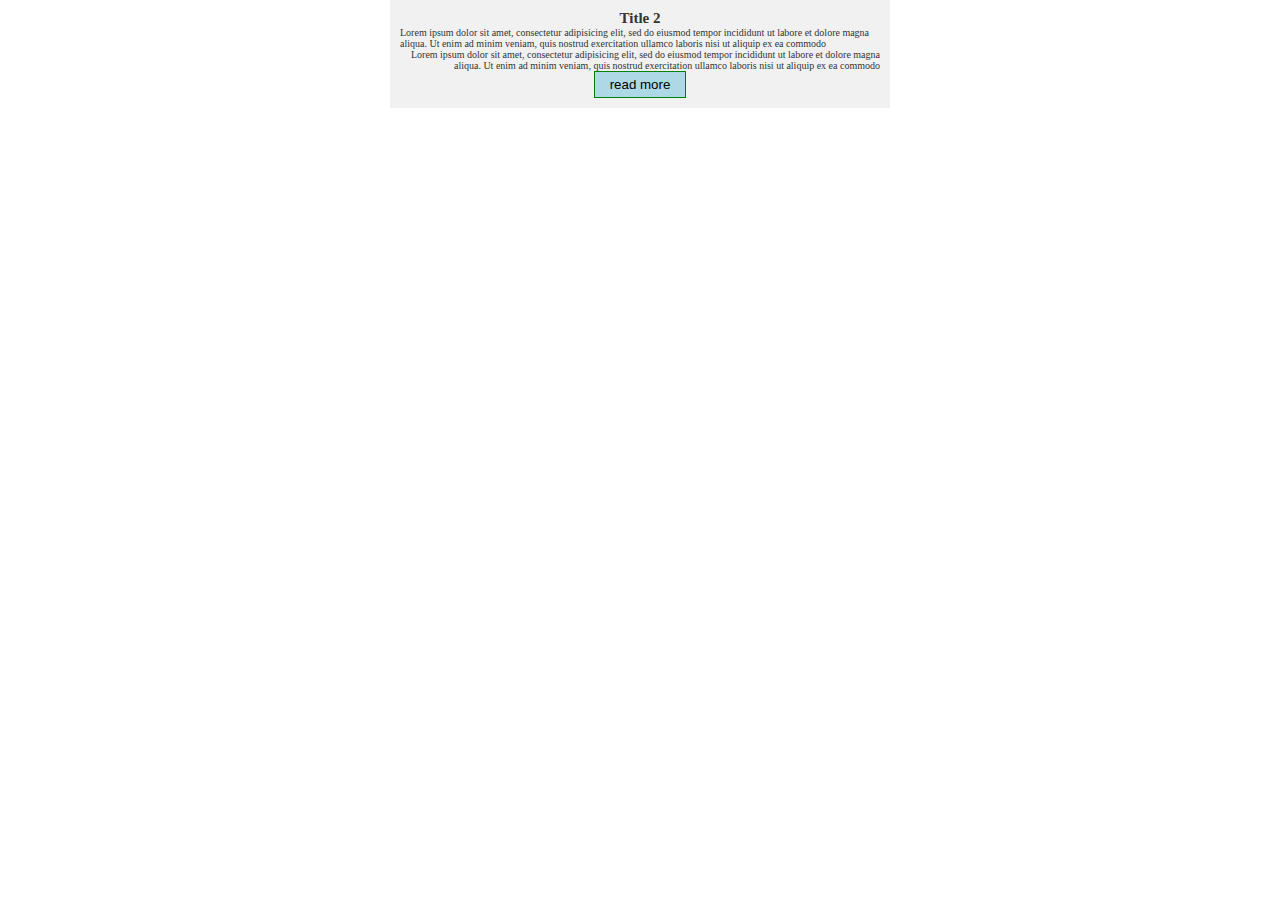
<file: Class:ID/index.html>
<!DOCTYPE html>
<html lang="en">
  <head>
    <meta charset="UTF-8" />
    <meta name="viewport" content="width=device-width, initial-scale=1.0" />
    <title>Class/ID Task</title>
    <link rel="stylesheet" href="assets/css/style.css" />
  </head>
  <body>
    <section id="layout">
      <h2>Title 2</h2>
      <p class="left">
        Lorem ipsum dolor sit amet, consectetur adipisicing elit, sed do eiusmod
        tempor incididunt ut labore et dolore magna aliqua. Ut enim ad minim
        veniam, quis nostrud exercitation ullamco laboris nisi ut aliquip ex ea
        commodo
      </p>
      <p class="right">
        Lorem ipsum dolor sit amet, consectetur adipisicing elit, sed do eiusmod
        tempor incididunt ut labore et dolore magna aliqua. Ut enim ad minim
        veniam, quis nostrud exercitation ullamco laboris nisi ut aliquip ex ea
        commodo
      </p>
      <button>read more</button>
    </section>
  </body>
</html>
</file>
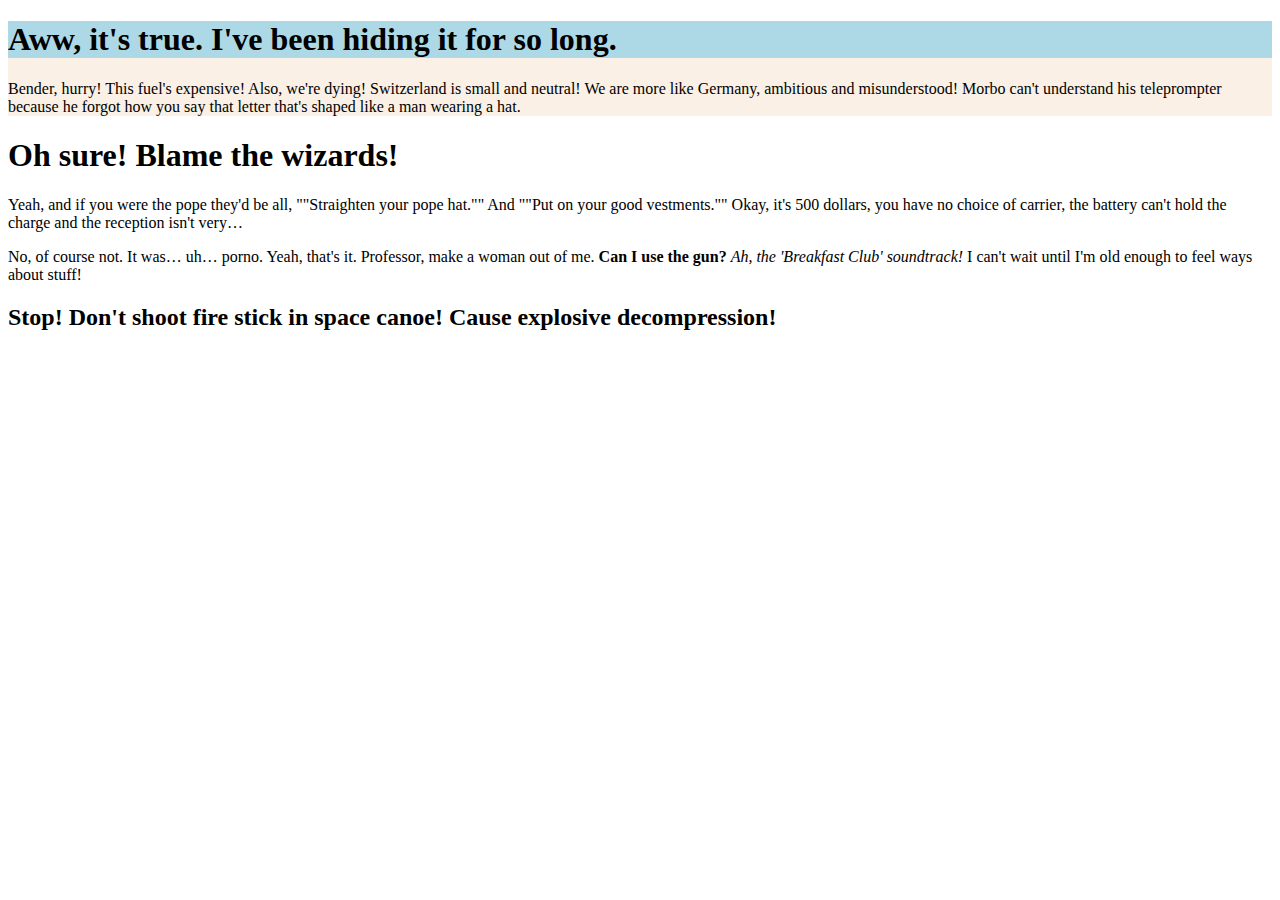
<file: Background/Level1_1/index.html>
<!DOCTYPE html>
<html lang="en">
  <head>
    <meta charset="UTF-8" />
    <meta name="viewport" content="width=device-width, initial-scale=1.0" />
    <title>Document</title>
    <link rel="stylesheet" href="assets/css/style.css" />
  </head>
  <body>
    <!-- 1. Beispiel -->
    <section>
      <h1>Aww, it's true. I've been hiding it for so long.</h1>
      <p>
        Bender, hurry! This fuel's expensive! Also, we're dying! Switzerland is
        small and neutral! We are more like Germany, ambitious and
        misunderstood! Morbo can't understand his teleprompter because he forgot
        how you say that letter that's shaped like a man wearing a hat.
      </p>
    </section>

    <!-- 2. Beispiel -->
    <article>
      <h1>Oh sure! Blame the wizards!</h1>
      <p>
        Yeah, and if you were the pope they'd be all, ""Straighten your pope
        hat."" And ""Put on your good vestments."" Okay, it's 500 dollars, you
        have no choice of carrier, the battery can't hold the charge and the
        reception isn't very…
      </p>
      <p>
        No, of course not. It was… uh… porno. Yeah, that's it. Professor, make a
        woman out of me. <strong> Can I use the gun?</strong>
        <em> Ah, the 'Breakfast Club' soundtrack!</em> I can't wait until I'm
        old enough to feel ways about stuff!
      </p>
      <h2>
        Stop! Don't shoot fire stick in space canoe! Cause explosive
        decompression!
      </h2>
    </article>
  </body>
</html>
</file>
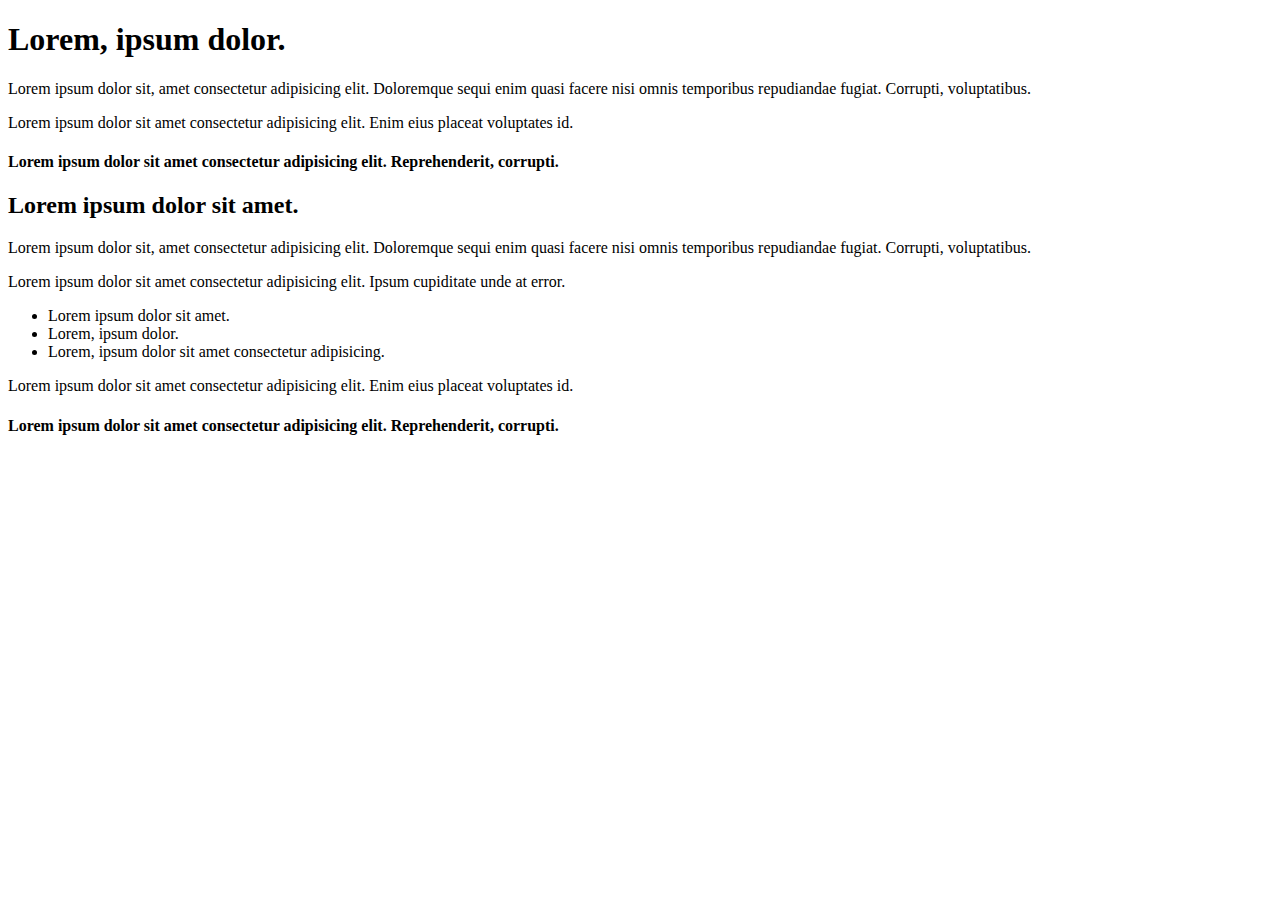
<file: Background/Level2_1/index.html>
<!DOCTYPE html>
<html lang="en">
  <head>
    <meta charset="UTF-8" />
    <meta name="viewport" content="width=device-width, initial-scale=1.0" />
    <title>Document</title>
    <link rel="stylesheet" href="assets/css/style.css" />
  </head>
  <body>
    <main>
      <section>
        <h1>Lorem, ipsum dolor.</h1>
        <p>
          Lorem ipsum dolor sit, amet consectetur adipisicing elit. Doloremque
          sequi enim quasi facere nisi omnis temporibus repudiandae fugiat.
          Corrupti, voluptatibus.
        </p>
        <p>
          Lorem ipsum dolor sit amet consectetur adipisicing elit. Enim eius
          placeat voluptates id.
        </p>
        <h4>
          Lorem ipsum dolor sit amet consectetur adipisicing elit.
          Reprehenderit, corrupti.
        </h4>
      </section>
      <article>
        <h2>Lorem ipsum dolor sit amet.</h2>
        <p>
          Lorem ipsum dolor sit, amet consectetur adipisicing elit. Doloremque
          sequi enim quasi facere nisi omnis temporibus repudiandae fugiat.
          Corrupti, voluptatibus.
        </p>
        <p>
          Lorem ipsum dolor sit amet consectetur adipisicing elit. Ipsum
          cupiditate unde at error.
        </p>
        <ul>
          <li>Lorem ipsum dolor sit amet.</li>
          <li>Lorem, ipsum dolor.</li>
          <li>Lorem, ipsum dolor sit amet consectetur adipisicing.</li>
        </ul>
        <p>
          Lorem ipsum dolor sit amet consectetur adipisicing elit. Enim eius
          placeat voluptates id.
        </p>
        <h4>
          Lorem ipsum dolor sit amet consectetur adipisicing elit.
          Reprehenderit, corrupti.
        </h4>
      </article>
    </main>
  </body>
</html>
</file>
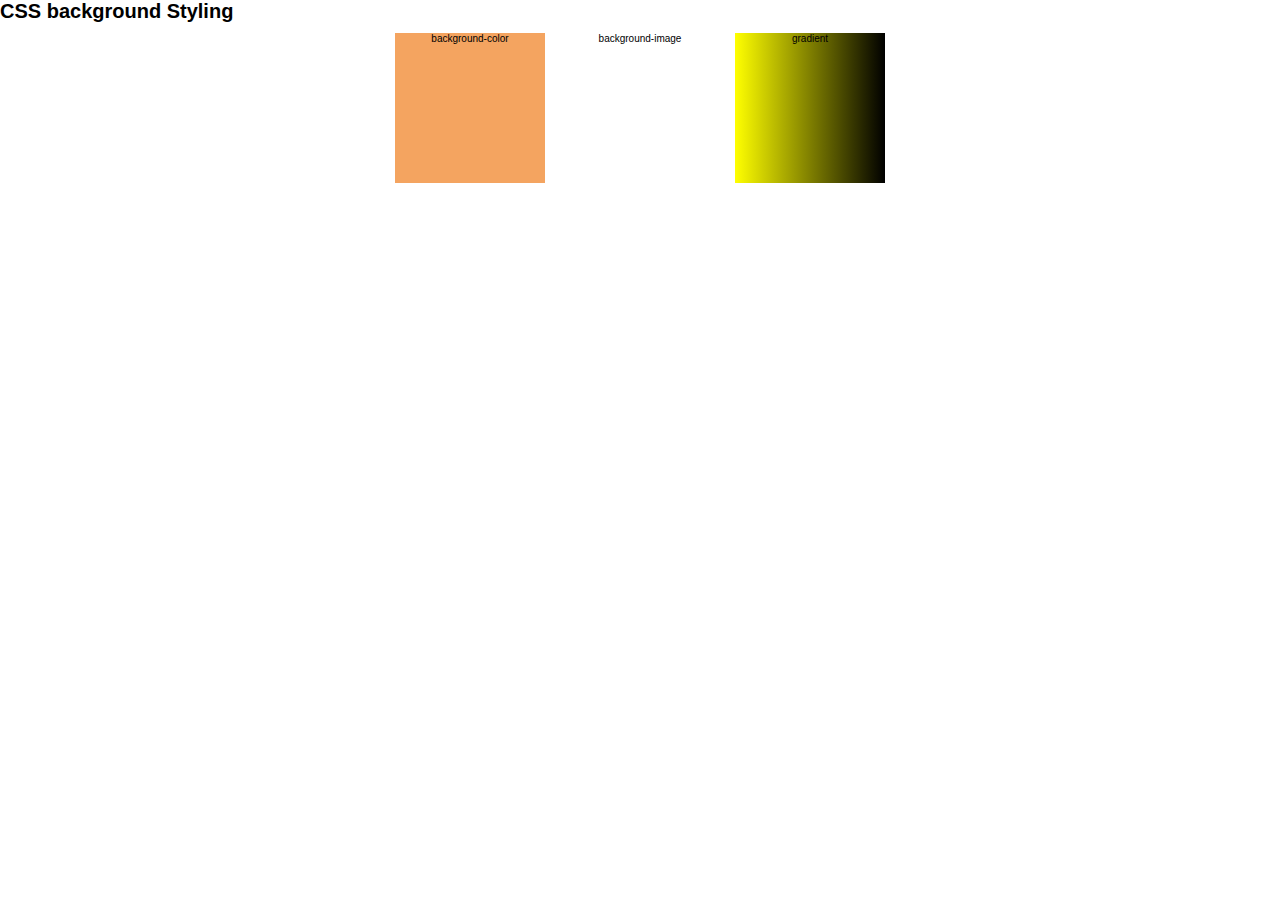
<file: Background/Level3_2/index.html>
<!DOCTYPE html>
<html lang="en">
  <head>
    <meta charset="UTF-8" />
    <meta name="viewport" content="width=device-width, initial-scale=1.0" />
    <title>Document</title>
    <link rel="stylesheet" href="assets/css/style.css" />
  </head>
  <body>
    <main>
      <h1>CSS background Styling</h1>

      <div class="backgrounds">
        <div>
          <p>background-color</p>
        </div>

        <div>
          <p>background-image</p>
        </div>

        <div>
          <p>gradient</p>
        </div>
      </div>
    </main>
  </body>
</html>
</file>
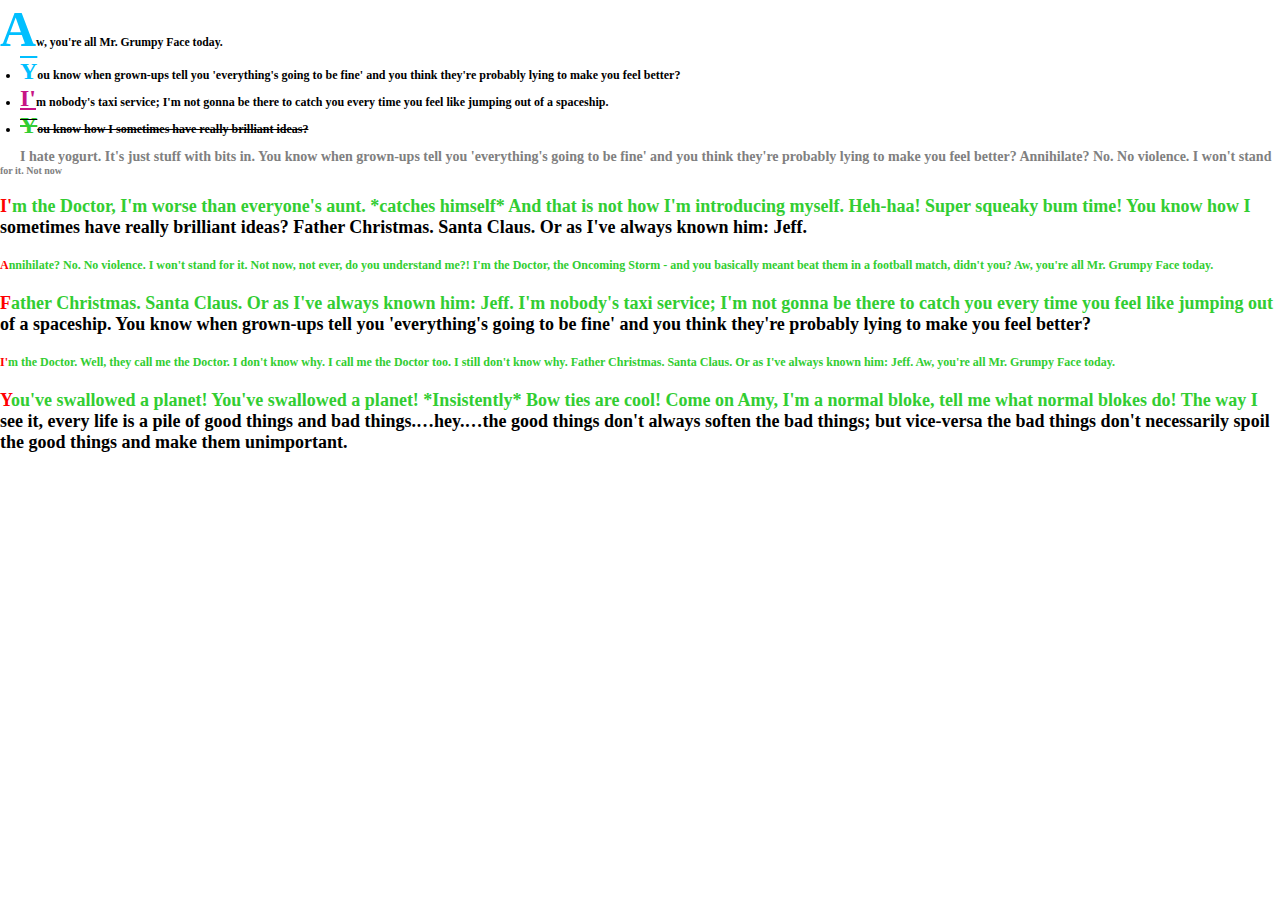
<file: PseudoElemente/Level1_2/index.html>
<!DOCTYPE html>
<html lang="en">
  <head>
    <meta charset="UTF-8" />
    <meta name="viewport" content="width=device-width, initial-scale=1.0" />
    <title>Document</title>
    <link rel="stylesheet" href="assets/css/style.css" />
  </head>
  <body>
    <h3>Aw, you're all Mr. Grumpy Face today.</h3>
    <ul>
      <li>
        You know when grown-ups tell you 'everything's going to be fine' and you
        think they're probably lying to make you feel better?
      </li>
      <li>
        I'm nobody's taxi service; I'm not gonna be there to catch you every
        time you feel like jumping out of a spaceship.
      </li>
      <li>You know how I sometimes have really brilliant ideas?</li>
    </ul>
    <section>
      <p>
        I hate yogurt. It's just stuff with bits in. You know when grown-ups
        tell you 'everything's going to be fine' and you think they're probably
        lying to make you feel better? Annihilate? No. No violence. I won't
        stand for it. Not now
      </p>
      <p>
        I'm the Doctor, I'm worse than everyone's aunt. *catches himself* And
        that is not how I'm introducing myself. Heh-haa! Super squeaky bum time!
        You know how I sometimes have really brilliant ideas? Father Christmas.
        Santa Claus. Or as I've always known him: Jeff.
      </p>
      <p>
        Annihilate? No. No violence. I won't stand for it. Not now, not ever, do
        you understand me?! I'm the Doctor, the Oncoming Storm - and you
        basically meant beat them in a football match, didn't you? Aw, you're
        all Mr. Grumpy Face today.
      </p>
      <p>
        Father Christmas. Santa Claus. Or as I've always known him: Jeff. I'm
        nobody's taxi service; I'm not gonna be there to catch you every time
        you feel like jumping out of a spaceship. You know when grown-ups tell
        you 'everything's going to be fine' and you think they're probably lying
        to make you feel better?
      </p>
      <p>
        I'm the Doctor. Well, they call me the Doctor. I don't know why. I call
        me the Doctor too. I still don't know why. Father Christmas. Santa
        Claus. Or as I've always known him: Jeff. Aw, you're all Mr. Grumpy Face
        today.
      </p>
      <p>
        You've swallowed a planet! You've swallowed a planet! *Insistently* Bow
        ties are cool! Come on Amy, I'm a normal bloke, tell me what normal
        blokes do! The way I see it, every life is a pile of good things and bad
        things.…hey.…the good things don't always soften the bad things; but
        vice-versa the bad things don't necessarily spoil the good things and
        make them unimportant.
      </p>
    </section>
  </body>
</html>
</file>
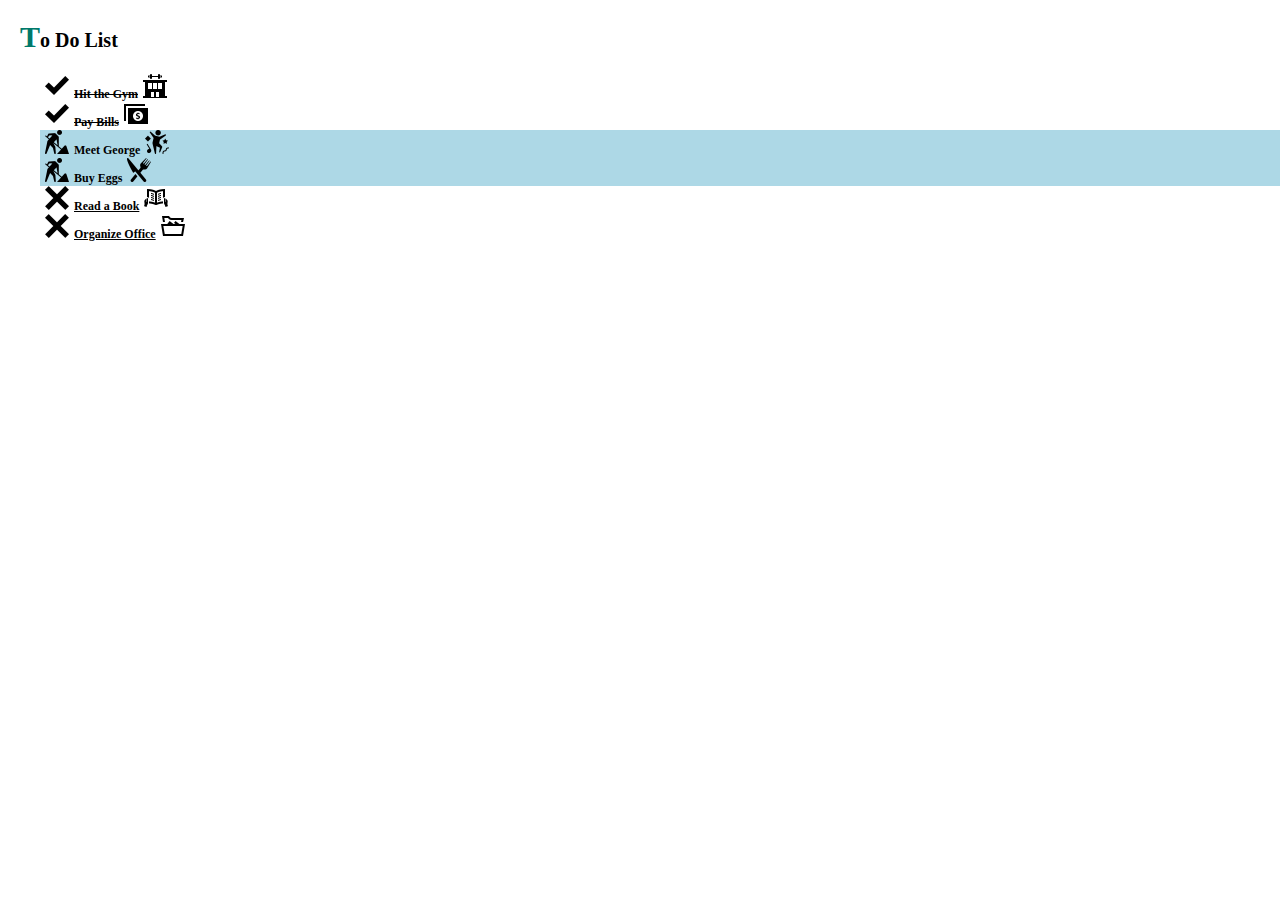
<file: PseudoElemente/Level1_3/index.html>
<!DOCTYPE html>
<html lang="en">
  <head>
    <meta charset="UTF-8" />
    <meta name="viewport" content="width=device-width, initial-scale=1.0" />
    <title>Pseudo Elements Level 1_3</title>
    <link rel="stylesheet" href="assets/css/style.css" />
  </head>
  <body>
    <h1>To Do List</h1>
    <ul>
      <li>Hit the Gym</li>
      <li>Pay Bills</li>
      <li>Meet George</li>
      <li>Buy Eggs</li>
      <li>Read a Book</li>
      <li>Organize Office</li>
    </ul>
  </body>
</html>
</file>
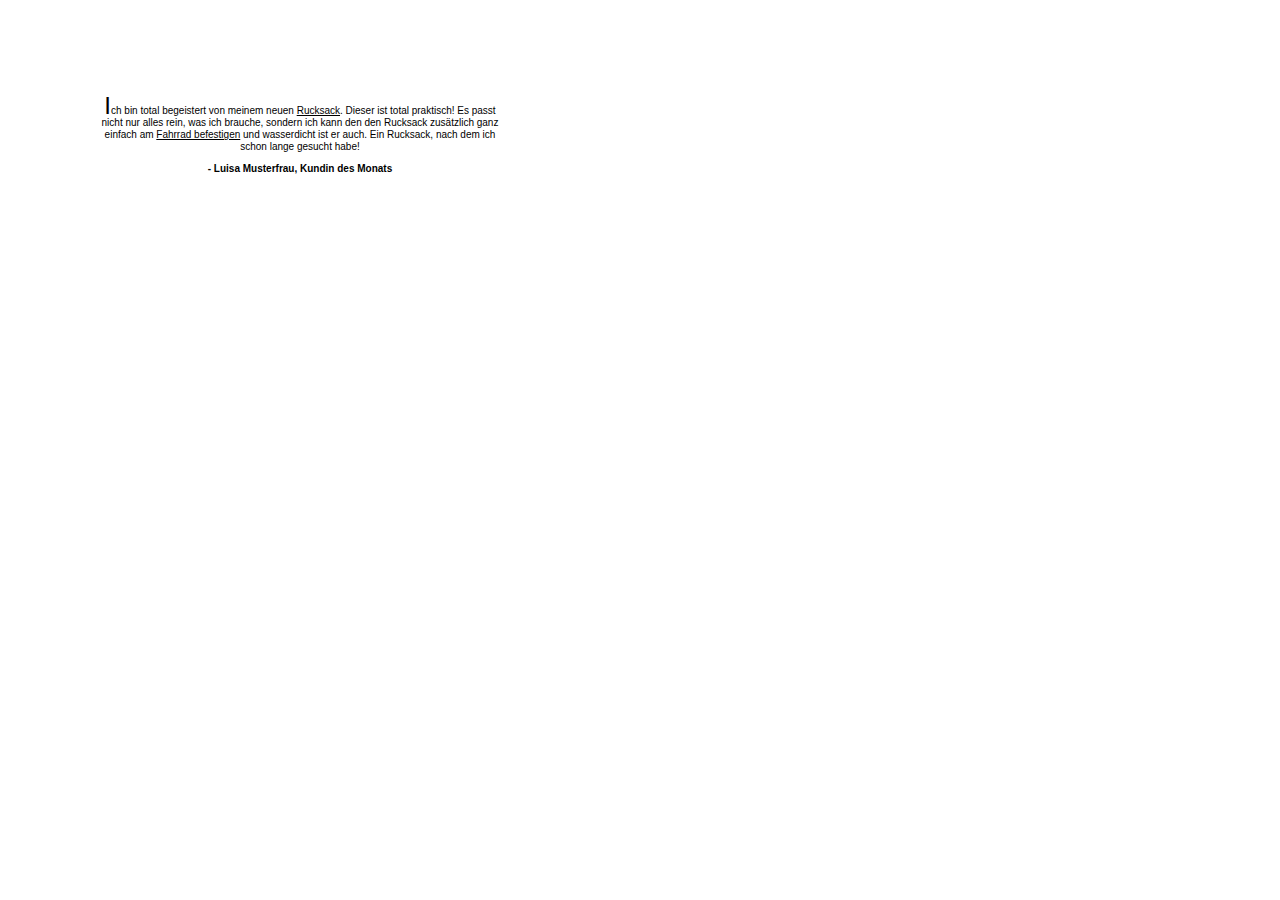
<file: PseudoElemente/Level1_5/index.html>
<!DOCTYPE html>
<html lang="en">
  <head>
    <meta charset="UTF-8" />
    <meta name="viewport" content="width=device-width, initial-scale=1.0" />
    <title>Pseudo Elemente Level 1_5</title>
    <link rel="stylesheet" href="./assets/css/style.css" />
  </head>
  <body>
    <div>
      <p>
        Ich bin total begeistert von meinem neuen <span>Rucksack</span>. Dieser
        ist total praktisch! Es passt nicht nur alles rein, was ich brauche,
        sondern ich kann den den Rucksack zusätzlich ganz einfach am
        <span>Fahrrad befestigen</span> und wasserdicht ist er auch. Ein
        Rucksack, nach dem ich schon lange gesucht habe!
      </p>
      <h4>- Luisa Musterfrau, Kundin des Monats</h4>
    </div>
  </body>
</html>
</file>
<file: Class:ID/assets/css/style.css>
* {
  margin: 0;
  padding: 0;
  box-sizing: border-box;
}

html {
  font-family: "Times New Roman", Times, serif;
  font-size: 10px;
}

body {
  text-align: center;
}

#layout {
  background-color: #f1f1f1;
  color: #333;
  width: 500px;
  padding: 10px;
  margin: 0 auto;
}

.left {
  text-align: left;
}

.right {
  text-align: right;
}

button {
  background-color: lightblue;
  padding: 5px 15px;
  border: 1px solid green;
}
</file>
<file: Background/Level1_1/assets/css/style.css>
/* ======= Beispiel 1 ======= */
section {
  background-color: linen;
}

section > h1 {
  background-color: lightblue;
}

/* ======== Beispiel 2 ====== */
article {
  background-image: url("https://images.unsplash.com/photo-1616879577377-ca82803b8c8c?w=900&auto=format&fit=crop&q=60&ixlib=rb-4.0.3&ixid=M3wxMjA3fDB8MHxjb2xsZWN0aW9uLXBhZ2V8MXwxMTcyNjIyfHxlbnwwfHx8fHw%3D");
}
</file>
<file: Background/Level2_1/assets/css/style.css>
section {
  background-image: url("https://images.unsplash.com/photo-1460602594182-8568137446ce?ixlib=rb-4.0.3&ixid=MnwxMjA3fDB8MHxwaG90by1wYWdlfHx8fGVufDB8fHx8&auto=format&fit=crop&w=1176&q=80");
  background-size: auto 100%;
  background-repeat: repeat-x;
}

article {
  background-image: url("https://images.unsplash.com/photo-1603398749947-87246022fbf9?ixlib=rb-4.0.3&ixid=MnwxMjA3fDB8MHxwaG90by1wYWdlfHx8fGVufDB8fHx8&auto=format&fit=crop&w=687&q=80");
  background-size: auto 100%;
  background-position: right;
  background-repeat: no-repeat;
}
</file>
<file: Background/Level3_2/assets/css/style.css>
* {
  margin: 0;
  padding: 0;
  box-sizing: border-box;
}

html {
  font-family: Arial, sans-serif;
  font-size: 10px;
}

.backgrounds {
  display: flex;
  justify-content: center;
  align-items: center;
}

.backgrounds div {
  height: 150px;
  width: 150px;
  margin: 10px;
  text-align: center;
}

div > div:nth-of-type(1) {
  background-color: sandybrown;
}
div > div:nth-of-type(2) {
  background-image: url("https://plus.unsplash.com/premium_photo-1694475241744-bbf47af289c0?q=80&w=1170&auto=format&fit=crop&ixlib=rb-4.0.3&ixid=M3wxMjA3fDB8MHxwaG90by1wYWdlfHx8fGVufDB8fHx8fA%3D%3D");
}
div > div:nth-of-type(3) {
  background-image: linear-gradient(to right, yellow, black);
}
</file>
<file: PseudoElemente/Level1_2/assets/css/style.css>
* {
  margin: 0;
  padding: 0;
  box-sizing: border-box;
}

html {
  font-size: 10px;
  font-family: "Times New Roman", Times, serif;
}

h3 {
  &::first-letter {
    color: #00ced1;
    font-size: 5rem;
    font-weight: 600;
  }
  &:hover::first-letter {
    color: #00bfff;
  }
}

ul {
  list-style-type: disc;
  padding-left: 2rem;
}

ul > li {
  font-size: 1.2rem;
  font-weight: 600;

  &:nth-of-type(1):first-letter {
    color: #00bfff;
    text-decoration-line: overline;
    font-size: 2.4rem;
  }
  &:nth-of-type(2):first-letter {
    color: #c71585;
    text-decoration-line: underline;
    font-size: 2.4rem;
  }
  &:nth-of-type(3) {
    text-decoration-line: line-through;
    &:first-letter {
      color: #32cd32;
      text-decoration-line: line-through;
      font-size: 2.4rem;
    }
  }
}

section > p {
  font-weight: 600;
  padding: 1rem 0;
  &:not(:first-of-type) {
    &::first-letter {
      color: red;
    }
    &::first-line {
      color: #32cd32;
    }

    &:hover::first-line {
      color: blue;
    }
    &:nth-of-type(odd) {
      font-size: 1.2rem;
    }
    &:nth-of-type(even) {
      font-size: 1.8rem;
    }
  }
}

section > p:nth-of-type(1) {
  color: gray;
  text-indent: 2rem;
  &::first-line {
    font-size: 1.4rem;
  }
}
</file>
<file: PseudoElemente/Level1_3/assets/css/style.css>
* {
  margin: 0;
  padding: 0;
  box-sizing: border-box;
}

html {
  font-family: "Times New Roman", Times, serif;
  font-size: 10px;
  font-weight: 600;
}

h1 {
  font-size: 2rem;
  margin: 2rem;

  &::first-letter {
    color: #00796b;
    font-size: 3rem;
  }

  &:hover::first-letter {
    color: #4fc3f7;
  }
}

ul {
  list-style-type: none;
}

ul > li {
  font-size: 1.2rem;
  margin-left: 4rem;
}

ul > li::after,
ul > li::before {
  padding: 0px 5px;
}

ul > li:nth-of-type(1),
ul > li:nth-of-type(2) {
  text-decoration-line: line-through;
  &::before {
    content: url(../img/check.png);
  }
}

ul > li:nth-of-type(1) {
  &::after {
    content: url(../img/gym.png);
  }
}

ul > li:nth-of-type(2) {
  &::after {
    content: url(../img/bill.png);
  }
}

ul > li:nth-of-type(3),
ul > li:nth-of-type(4) {
  background-color: lightblue;
  &::before {
    content: url(../img/doing.png);
  }
}

ul > li:nth-of-type(3) {
  &::after {
    content: url(../img/dance.png);
  }
}

ul > li:nth-of-type(4) {
  &::after {
    content: url(../img/eat.png);
  }
}

ul > li:nth-of-type(5),
ul > li:nth-of-type(6) {
  text-decoration-line: underline;
  &::before {
    content: url(../img/no.png);
  }
}

ul > li:nth-of-type(5) {
  &::after {
    content: url(../img/book.png);
  }
}

ul > li:nth-of-type(6) {
  &::after {
    content: url(../img/organize.png);
  }
}
</file>
<file: PseudoElemente/Level1_5/assets/css/style.css>
* {
  margin: 0;
  padding: 0;
  box-sizing: border-box;
}

html {
  font-size: 10px;
  font-family: Arial, Helvetica, sans-serif;
}

div {
  margin: 100px;
  width: 400px;
  height: 120px;
  text-align: center;
}

p {
  line-height: 1.2rem;
  position: relative;
  margin-bottom: 1rem;
  &::first-letter {
    font-size: 2.4rem;
  }
  &::before {
    content: "";
    display: block;
    background-image: url("https://cdn-icons-png.flaticon.com/512/157/157247.png");
    width: 4rem;
    height: 4rem;
    position: absolute;
    background-size: cover;
    top: -1rem;
    left: -5rem;
  }
  &::after {
    content: "";
    background-image: url("https://cdn-icons-png.flaticon.com/512/157/157248.png");
    width: 4rem;
    height: 4rem;
    position: absolute;
    background-size: cover;
    bottom: -3rem;
    right: -5rem;
  }
}

span {
  text-decoration-line: underline;

  &:nth-of-type(1):hover {
    border: 2px solid black;
  }
  &:nth-of-type(2):hover {
    background-color: black;
    color: white;
  }
}
</file>
